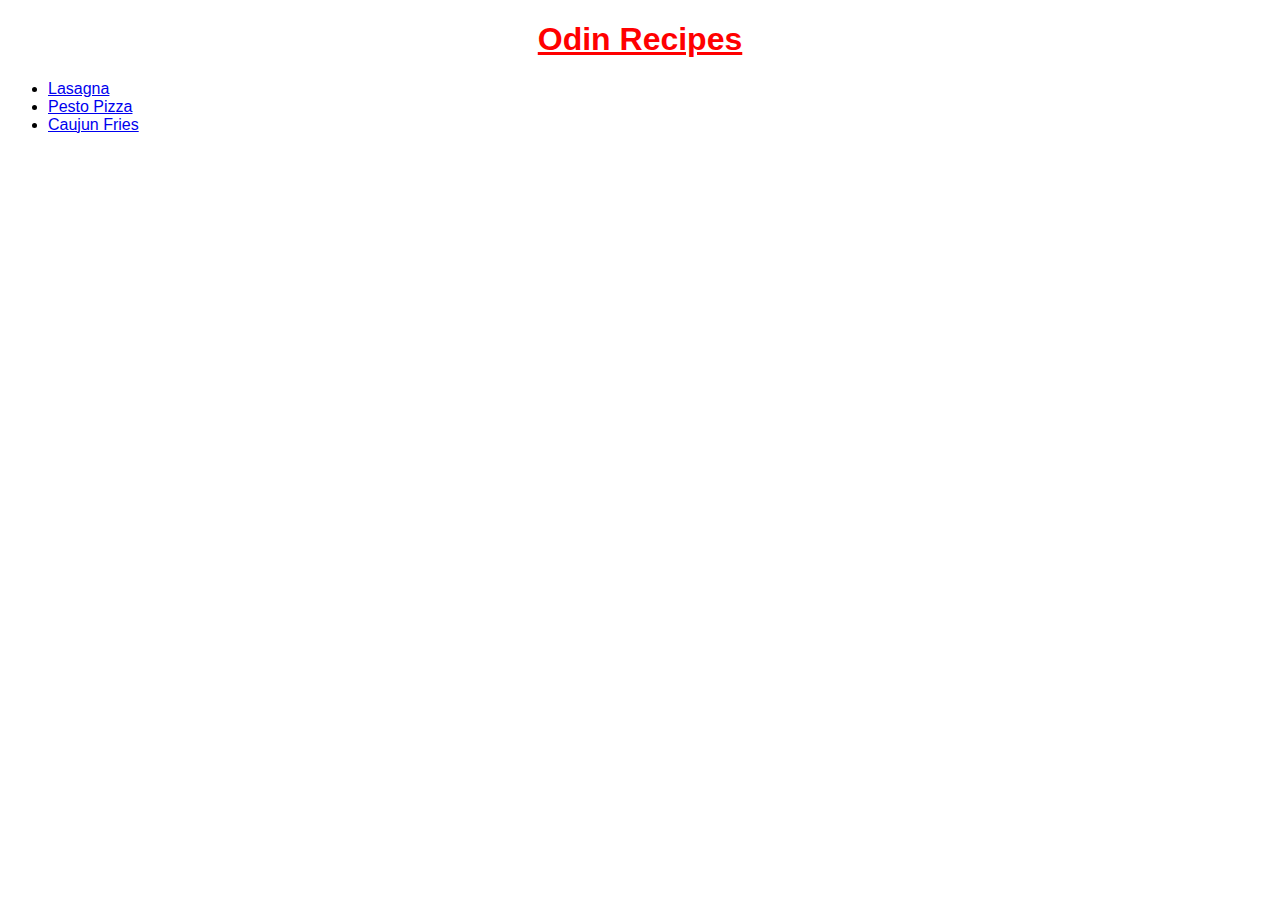
<file: index.html>
<!DOCTYPE html>

<html>

<head>
    <title>odin-recipes</title>
    <meta charset="UTF-8">
    <link rel="stylesheet" href="styles.css">
</head>
    
<body>

    <h1>Odin Recipes</h1>
    <ul>
        <li><a href="./recipes/lasagna.html">Lasagna</a></li>
        <li><a href="./recipes/pesto-pizza.html">Pesto Pizza</a></li>
        <li><a href="./recipes/caujun-fries.html">Caujun Fries</a></li>
    </ul>
</body>

</html>
</file>
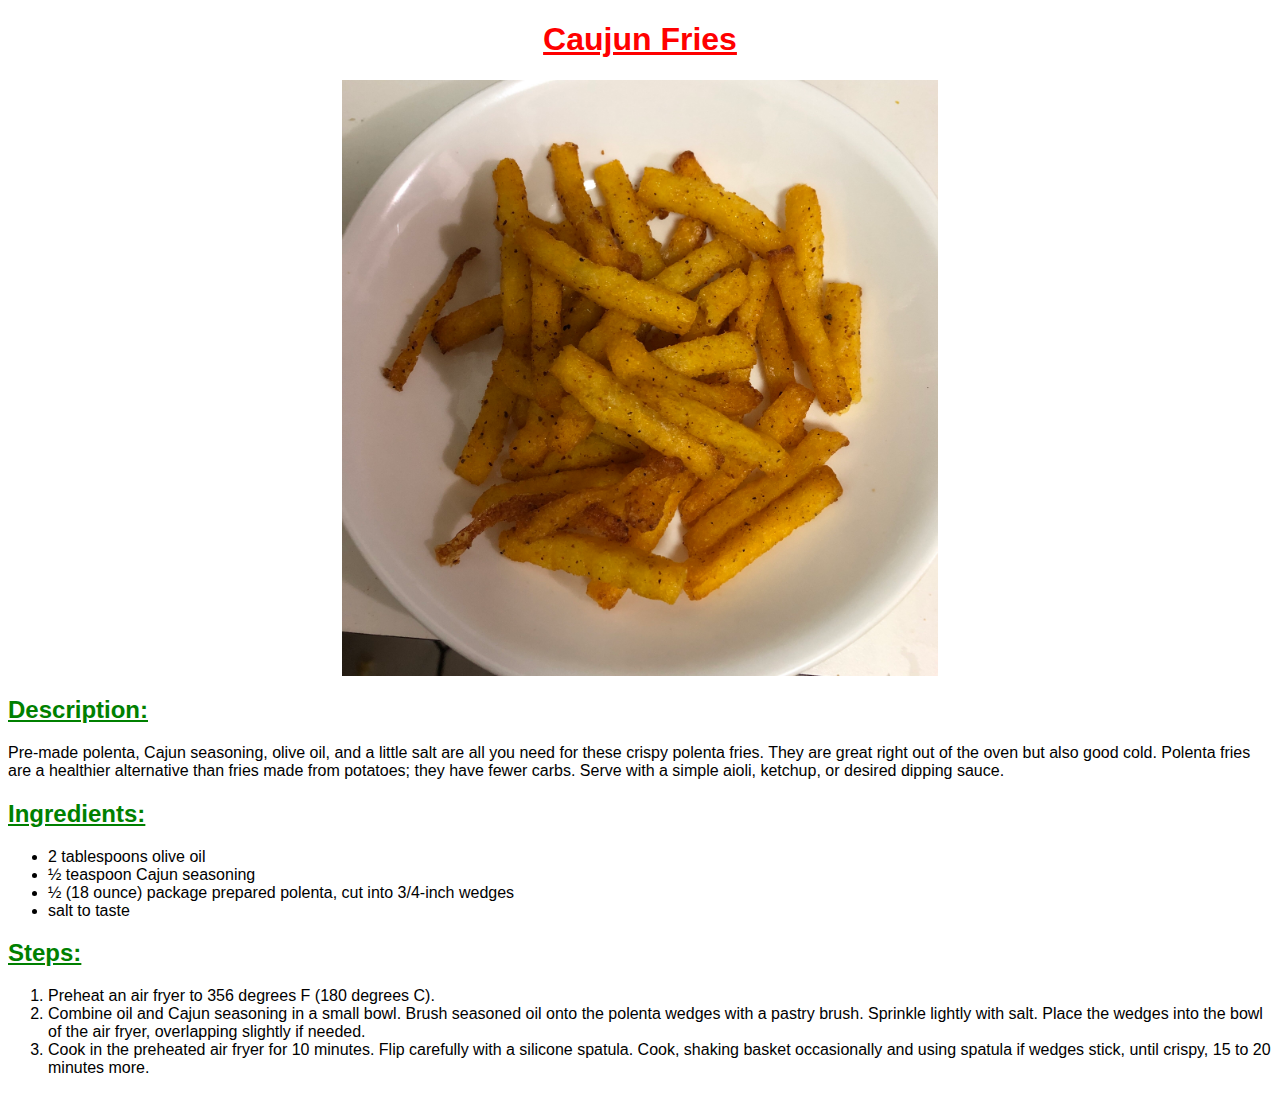
<file: recipes/caujun-fries.html>
<!DOCTYPE html>
<html>

<head>
    <title>
        caujun fries
    </title>
    <link rel="stylesheet" href="../styles.css">
</head>

<body>

    <h1>Caujun Fries</h1>
    <img src="./images/caujun-fries.jpeg" alt="image of caujun fries">
    <h2>Description:</h2>
    <p>Pre-made polenta, Cajun seasoning, olive oil, and a little salt are all you need for these crispy polenta fries.
        They are great right out of the oven but also good cold. Polenta fries are a healthier alternative than fries
        made from potatoes; they have fewer carbs. Serve with a simple aioli, ketchup, or desired dipping sauce.

    </p>
    <h2>Ingredients:</h2>
    <ul>
        <li>2 tablespoons olive oil</li>

        <li> ½ teaspoon Cajun seasoning</li>

        <li>½ (18 ounce) package prepared polenta, cut into 3/4-inch wedges</li>

        <li>salt to taste</li>

    </ul>
    <h2>Steps:</h2>
    <ol>
        <li>Preheat an air fryer to 356 degrees F (180 degrees C).

        </li>
        <li>Combine oil and Cajun seasoning in a small bowl. Brush seasoned oil onto the polenta wedges with a pastry
            brush. Sprinkle lightly with salt. Place the wedges into the bowl of the air fryer, overlapping slightly if
            needed.

        </li>
        <li>Cook in the preheated air fryer for 10 minutes. Flip carefully with a silicone spatula. Cook, shaking basket
            occasionally and using spatula if wedges stick, until crispy, 15 to 20 minutes more.

        </li>
    </ol>
</body>

</html>


</ul>
</file>
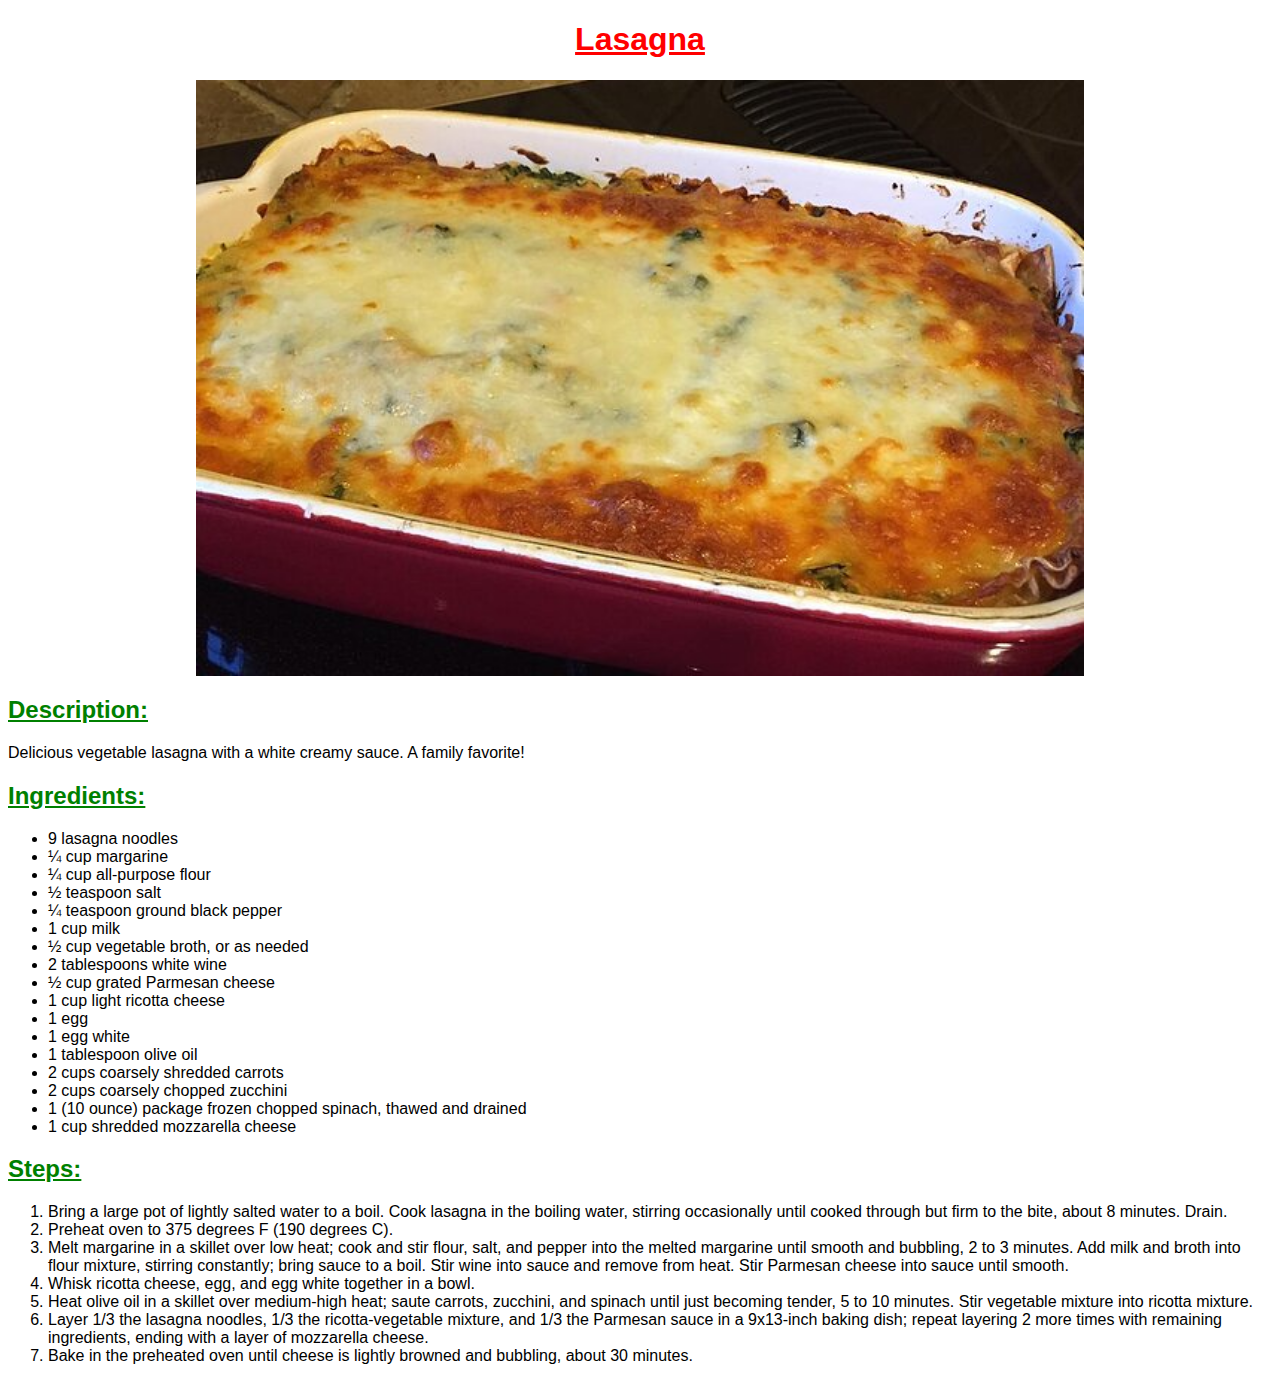
<file: recipes/lasagna.html>
<!DOCTYPE html>
<html>

<head>
    <title>
        lasagna
    </title>
    <link rel="stylesheet" href="../styles.css">
</head>

<body>
    <h1>Lasagna</h1>
    <img src="./images/lasagna.jpeg" alt="image of lasagna">
    <h2>Description:</h2>
    <p>Delicious vegetable lasagna with a white creamy sauce. A family favorite!</p>
    <h2>Ingredients:</h2>
    <ul>
        <li>9 lasagna noodles</li>

        <li>¼ cup margarine</li>

        <li>¼ cup all-purpose flour</li>

        <li> ½ teaspoon salt</li>

        <li>¼ teaspoon ground black pepper</li>

        <li> 1 cup milk</li>

        <li>½ cup vegetable broth, or as needed</li>

        <li>2 tablespoons white wine</li>

        <li>½ cup grated Parmesan cheese</li>

        <li>1 cup light ricotta cheese</li>

        <li>1 egg</li>

        <li>1 egg white</li>

        <li>1 tablespoon olive oil</li>

        <li>2 cups coarsely shredded carrots</li>

        <li>2 cups coarsely chopped zucchini</li>

        <li>1 (10 ounce) package frozen chopped spinach, thawed and drained</li>

        <li> 1 cup shredded mozzarella cheese</li>
    </ul>
    <h2>Steps:</h2>
    <ol>
        <li>Bring a large pot of lightly salted water to a boil. Cook lasagna in the boiling water, stirring
            occasionally until cooked through but firm to the bite, about 8 minutes. Drain.</li>
        <li>
            Preheat oven to 375 degrees F (190 degrees C).</li>
        <li>Melt margarine in a skillet over low heat; cook and stir flour, salt, and pepper into the melted margarine
            until smooth and bubbling, 2 to 3 minutes. Add milk and broth into flour mixture, stirring constantly; bring
            sauce to a boil. Stir wine into sauce and remove from heat. Stir Parmesan cheese into sauce until smooth.
        </li>
        <li>Whisk ricotta cheese, egg, and egg white together in a bowl.</li>
        <li>Heat olive oil in a skillet over medium-high heat; saute carrots, zucchini, and spinach until just becoming
            tender, 5 to 10 minutes. Stir vegetable mixture into ricotta mixture.</li>
        <li>Layer 1/3 the lasagna noodles, 1/3 the ricotta-vegetable mixture, and 1/3 the Parmesan sauce in a 9x13-inch
            baking dish; repeat layering 2 more times with remaining ingredients, ending with a layer of mozzarella
            cheese.</li>
        <li>Bake in the preheated oven until cheese is lightly browned and bubbling, about 30 minutes.</li>
    </ol>

</body>

</html>
</file>
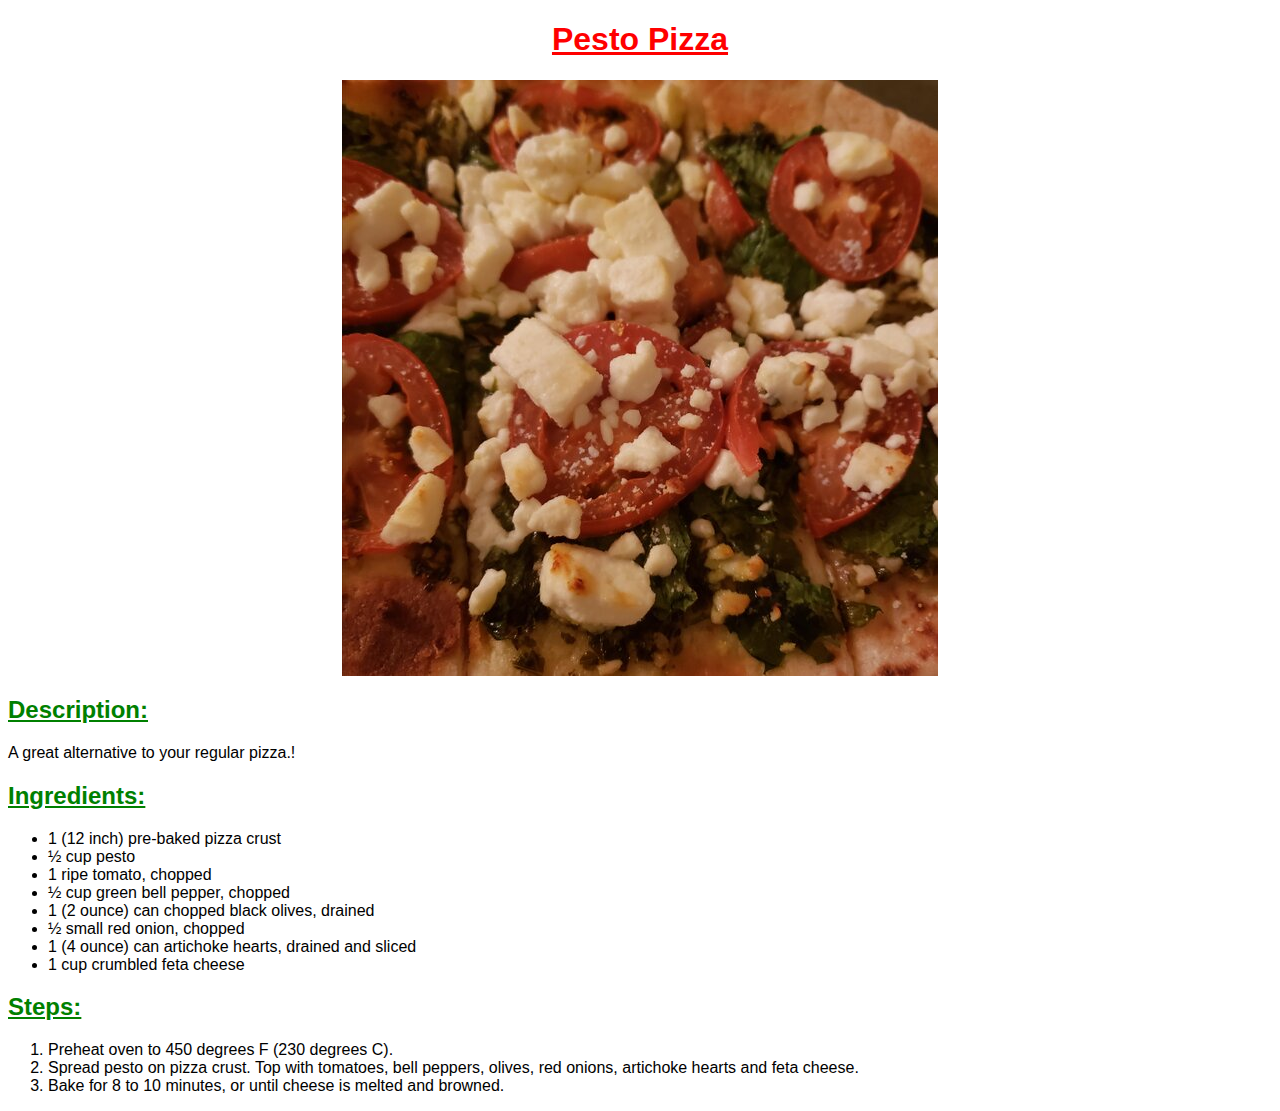
<file: recipes/pesto-pizza.html>
<!DOCTYPE html>
<html>

<head>
    <title>
        Pesto Pizza
    </title>
    <link rel="stylesheet" href="../styles.css">
</head>

<body>

    <h1>Pesto Pizza</h1>
    <img src="./images/pesto-pizza.jpeg" alt="image of pesto pizza">
    <h2>Description:</h2>
    <p>A great alternative to your regular pizza.!</p>
    <h2>Ingredients:</h2>
    <ul>
        <li>1 (12 inch) pre-baked pizza crust</li>

        <li>½ cup pesto</li>

        <li> 1 ripe tomato, chopped</li>

        <li> ½ cup green bell pepper, chopped</li>

        <li> 1 (2 ounce) can chopped black olives, drained</li>

        <li> ½ small red onion, chopped</li>

        <li>1 (4 ounce) can artichoke hearts, drained and sliced</li>

        <li>1 cup crumbled feta cheese</li>

    </ul>
    <h2>Steps:</h2>
    <ol>
        <li>Preheat oven to 450 degrees F (230 degrees C).
        </li>
        <li>Spread pesto on pizza crust. Top with tomatoes, bell peppers, olives, red onions, artichoke hearts and feta
            cheese.
        </li>
        <li>Bake for 8 to 10 minutes, or until cheese is melted and browned.
        </li>
    </ol>


</body>

</html>
</file>
<file: styles.css>
img {
    height: 596px;
    width: 600px;
}

h1,h2 {
    text-decoration: underline;
}
h1 {
    color: #ff0000;
    text-align: center;
}

h2 {
    color: green;
}

body {
    font-family: "Open Sans", sans-serif;
}

img {
    display: block;
    margin-left: auto;
    margin-right: auto;
    width: auto;
}

.align-center {
    text-align: center;
}
</file>
